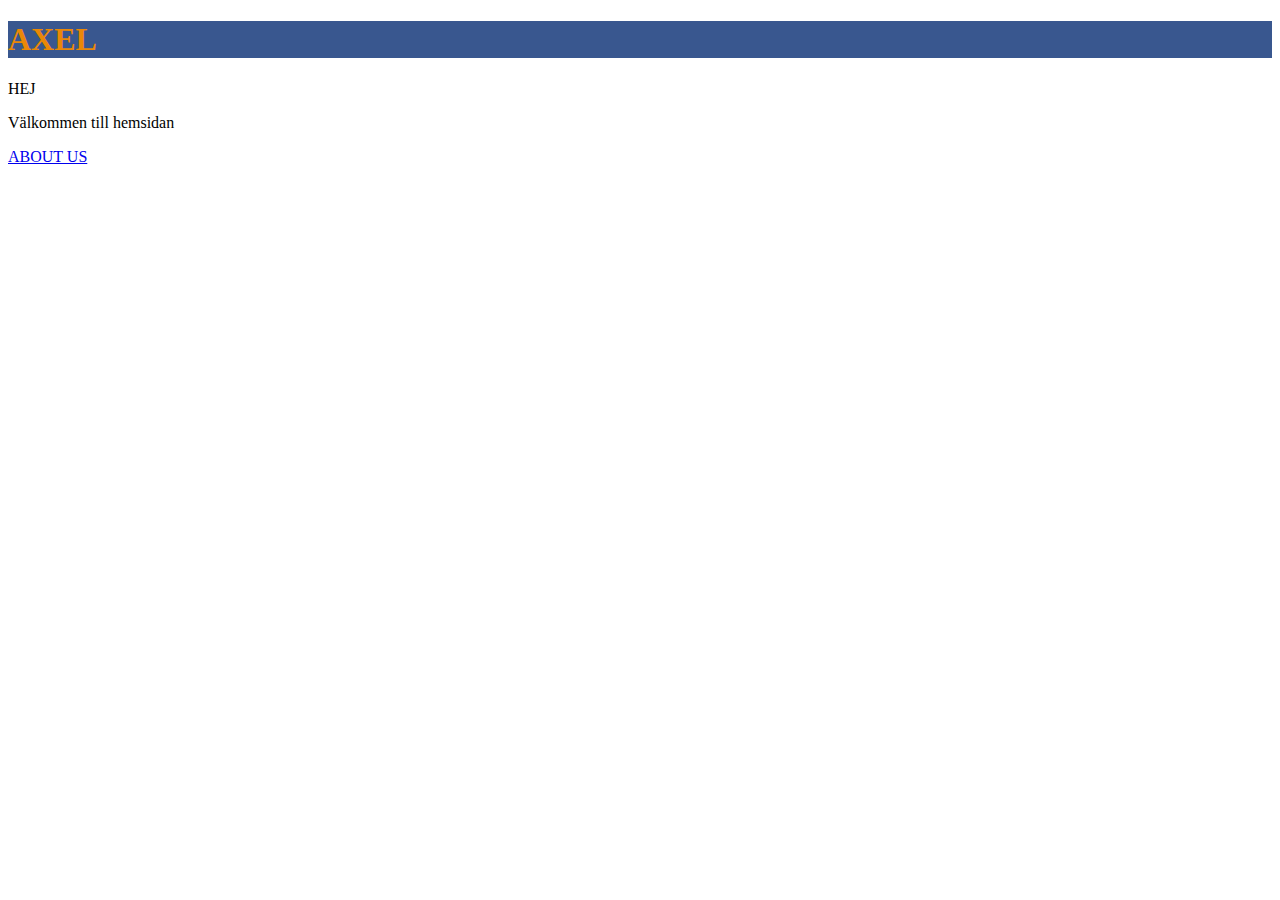
<file: index.html>
<!DOCTYPE html>
<html lang="en">
<head>
    <meta charset="UTF-8">
    <meta name="viewport" content="width=device-width, initial-scale=5.0">
    <title>AXEL</title>
    <link rel="stylesheet" href="style.css">
</head>
<body>
    <h1>AXEL</h1>
  <p>HEJ</p>
  <p>Välkommen till hemsidan</p>
  <a href="./about.html" class="custom-link">ABOUT US</a>
</html>
</file>
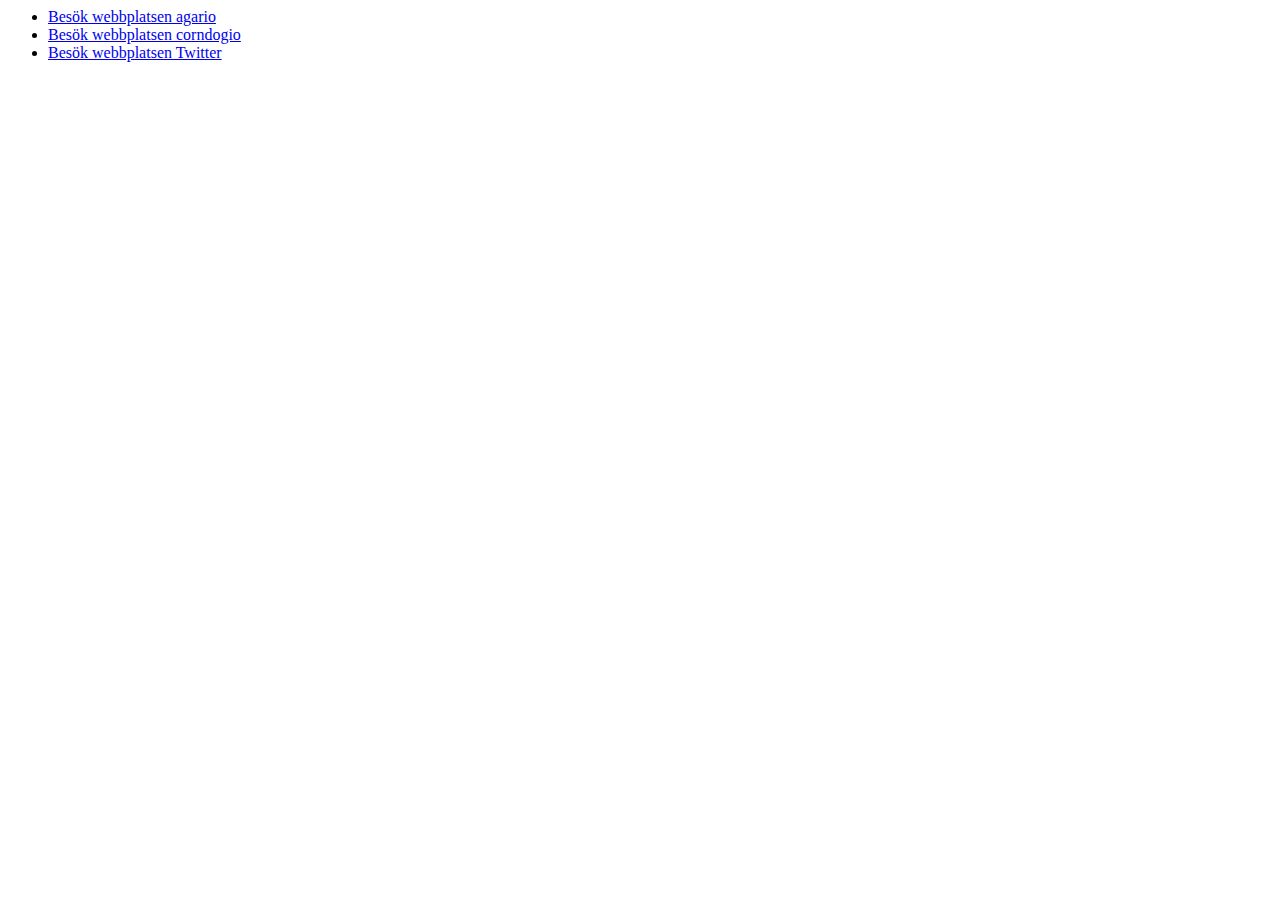
<file: about.html>
<head>
<meta charset="UTF-8";>
<title>ABOUT</title>
<link rel="stylesheet" href="style.css">
</head>
<body class="aboutme">
    <ul>
     <li><a href="https://www.agar.io" class="custom-link">Besök webbplatsen agario</a></li>
     <li><a href="https://www.corndog.io" class="custom-link">Besök webbplatsen corndogio</a></li>
     <li><a href="https://www.x.com" class="custom-link">Besök webbplatsen Twitter</a></li>
    </ul>
</body>
</file>
<file: style.css>
h1{background-color:rgb(57, 87, 143);}
h1{color: rgb(234, 136, 7);}
</file>
